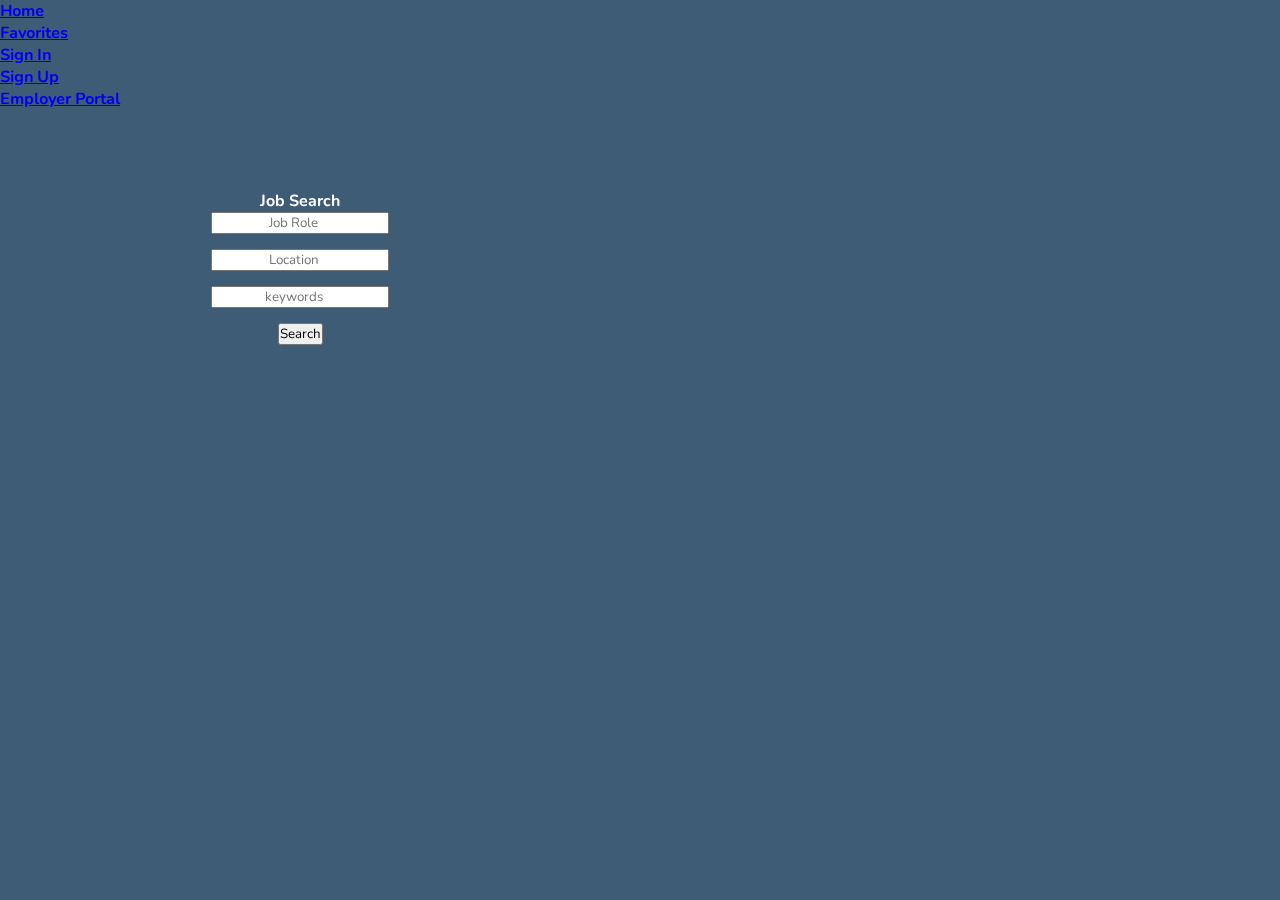
<file: index.html>
<!DOCTYPE html>
<html lang="en">
    <head>
        <meta charset="UTF-8" />
        <meta name="viewport" content="width=device-width, initial-scale=1.0" />
        <title>Employment Encoder</title>
        <link
            href="https://cdn.jsdelivr.net/npm/bootstrap@5.3.2/dist/css/bootstrap.min.css"
            rel="stylesheet"
            integrity="sha384-T3c6CoIi6uLrA9TneNEoa7RxnatzjcDSCmG1MXxSR1GAsXEV/Dwwykc2MPK8M2HN"
            crossorigin="anonymous"
        />
        <link rel="stylesheet" href="./styles/style.css" />
        <link rel="preconnect" href="https://fonts.googleapis.com" />
        <link rel="preconnect" href="https://fonts.gstatic.com" crossorigin />
        <link rel="preconnect" href="https://fonts.googleapis.com" />
        <link rel="preconnect" href="https://fonts.gstatic.com" crossorigin />
        <link href="https://fonts.googleapis.com/css2?family=Nunito&display=swap" rel="stylesheet" />
    </head>
    <body>
        <header>
            <nav class="navbar navbar-expand-lg fixed-top bg-body-tertiary">
                <div class="container-fluid">
                    <ul class="navbar-nav me-auto mb-2 mb-lg-0 nav-list" id="nav-items-lst">
                        <li class="nav-item">
                            <a class="nav-link active" aria-current="page" href="index.html">Home</a>
                        </li>
                        <li class="nav-item">
                            <a
                                class="nav-link active"
                                aria-current="page"
                                id="favorites-link"
                                href="./pages/favorites.html"
                                >Favorites</a
                            >
                        </li>

                        <li class="nav-item">
                            <a class="nav-link active" aria-current="page" href="./pages/signin.html" id="signin-link"
                                >Sign In</a
                            >
                        </li>
                        <li class="nav-item" id="signup-lst">
                            <a class="nav-link active" aria-current="page" href="./pages/signup.html" id="signup-link"
                                >Sign Up</a
                            >
                        </li>
                        <li class="nav-item">
                            <a class="nav-link active" aria-current="page" href="./pages/company.html"
                                >Employer Portal</a
                            >
                        </li>
                    </ul>
                </div>
            </nav>
        </header>
        <div class="job-posts">
            <section class="job-search-container">
                <form class="d-flex search-jobs-form" role="search" id="search-jobs-form">
                    <h4>Job Search</h4>
                    <input
                        class="form-control me-2"
                        type="search"
                        placeholder="Job Role"
                        aria-label="Search"
                        id="role-search-input"
                    />
                    <input
                        class="form-control me-2"
                        type="search"
                        placeholder="Location"
                        aria-label="Search"
                        id="location-search-input"
                    />
                    <input
                        class="form-control me-2"
                        type="search"
                        placeholder="keywords"
                        aria-label="Search"
                        id="keywords-search-input"
                    />
                    <button class="btn btn-primary" type="submit">Search</button>
                </form>
            </section>
            <section id="jobs-list-container" class="jobs-list-container"></section>
            <section id="jobs-view-conainer" class="jobs-view-conainer"></section>
        </div>
        <nav aria-label="Page navigation">
            <ul class="pagination justify-content-center"></ul>
        </nav>

        <script
            src="https://code.jquery.com/jquery-3.4.1.slim.min.js"
            integrity="sha384-J6qa4849blE2+poT4WnyKhv5vZF5SrPo0iEjwBvKU7imGFAV0wwj1yYfoRSJoZ+n"
            crossorigin="anonymous"
        ></script>
        <script
            src="https://cdn.jsdelivr.net/npm/popper.js@1.16.0/dist/umd/popper.min.js"
            integrity="sha384-Q6E9RHvbIyZFJoft+2mJbHaEWldlvI9IOYy5n3zV9zzTtmI3UksdQRVvoxMfooAo"
            crossorigin="anonymous"
        ></script>
        <script
            src="https://cdn.jsdelivr.net/npm/bootstrap@4.4.1/dist/js/bootstrap.min.js"
            integrity="sha384-wfSDF2E50Y2D1uUdj0O3uMBJnjuUD4Ih7YwaYd1iqfktj0Uod8GCExl3Og8ifwB6"
            crossorigin="anonymous"
        ></script>
        <script src="./scripts/script.js" type="module"></script>
        <script src="./scripts/signout.js"></script>
        <script src="./scripts/apply.js"></script>
    </body>
</html>
</file>
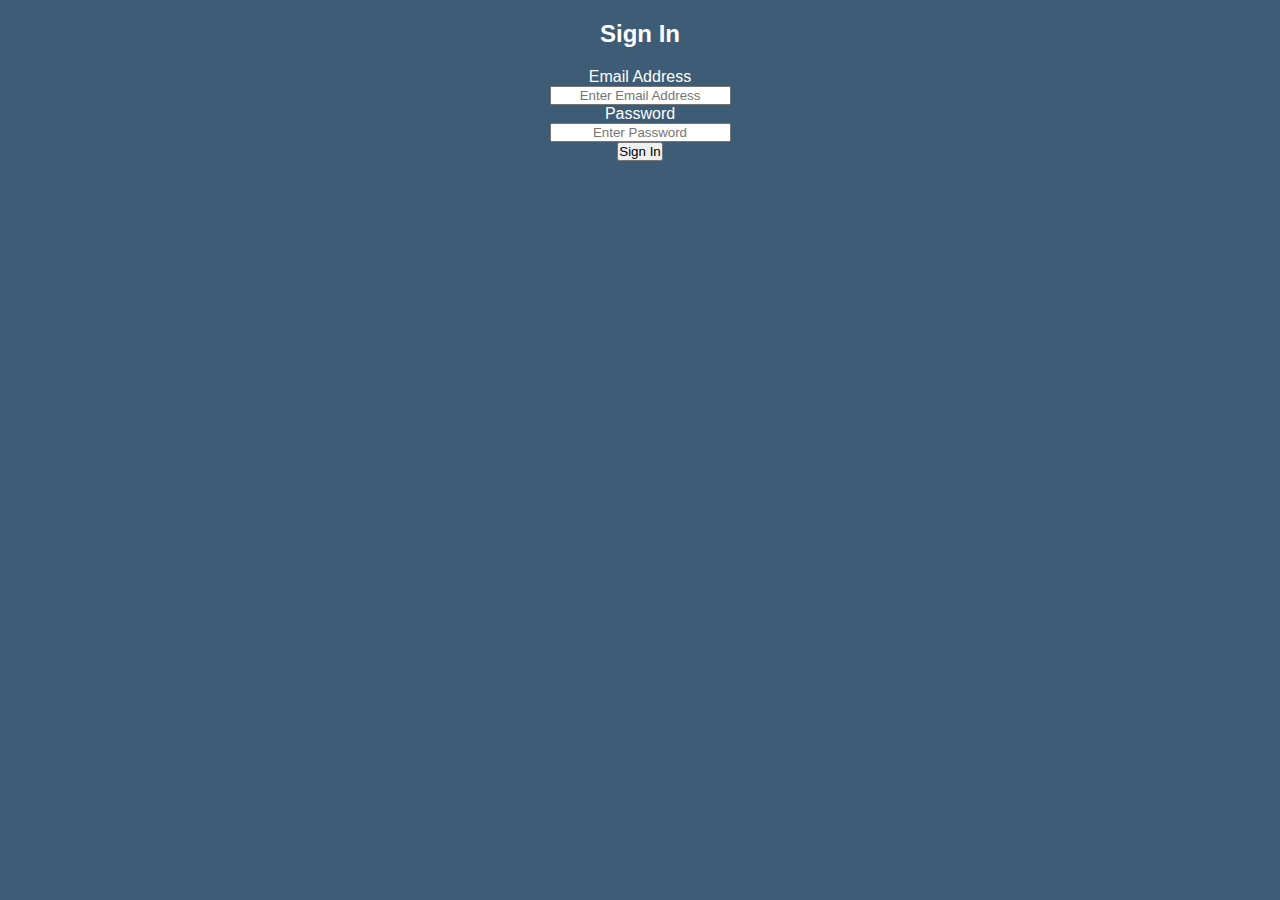
<file: pages/candidateBrowse.html>
<!DOCTYPE html>
<html lang="en">
    <head>
        <meta charset="UTF-8" />
        <meta name="viewport" content="width=device-width, initial-scale=1.0" />
        <title>Employment Encoder</title>
        <link
            href="https://cdn.jsdelivr.net/npm/bootstrap@5.3.2/dist/css/bootstrap.min.css"
            rel="stylesheet"
            integrity="sha384-T3c6CoIi6uLrA9TneNEoa7RxnatzjcDSCmG1MXxSR1GAsXEV/Dwwykc2MPK8M2HN"
            crossorigin="anonymous"
        />
        <link rel="stylesheet" href="../styles/style.css" />
    </head>
    <body>
        <header>
            <nav class="navbar navbar-expand-lg fixed-top bg-body-tertiary">
                <div class="container-fluid">
                    <ul class="navbar-nav me-auto mb-2 mb-lg-0 nav-list" id="companyNavBar">
                        <li class="nav-item">
                            <a class="nav-link active" aria-current="page" href="../pages/company.html">Company Home</a>
                        </li>
                        <li class="nav-item">
                            <a
                                class="nav-link active"
                                aria-current="page"
                                href="../pages/signupCompany.html"
                                id="compSigninLink"
                                >Sign Up</a
                            >
                        </li>
                        <li class="nav-item">
                            <a
                                class="nav-link active"
                                aria-current="page"
                                href="../pages/signinCompany.html"
                                id="compSignupLink"
                                >Sign In</a
                            >
                        </li>
                        <li class="nav-item">
                            <a class="nav-link active" aria-current="page" href="../index.html" id="compSignupLink"
                                >Candidate Portal</a
                            >
                        </li>
                    </ul>
                </div>
            </nav>
        </header>
        <div class="row job-posts">
            <section id="company-view-container" class="container col-3 company-view-container">
                <div class="card">
                    <div class="container p-3" id="companyDisplay"></div>
                    <div class="container justify-content-center p-3">
                        <a href="./JobForm.html" class="btn btn-primary" id="createJobBtn">Create Job</a>
                    </div>
                </div>
            </section>
            <section id="candidates-list-container" class="container col-4"></section>
            <section id="candidate-detail-container" class="container col-3"></section>
        </div>
        <nav aria-label="Page navigation">
            <ul class="pagination justify-content-center"></ul>
        </nav>

        <script
            src="https://code.jquery.com/jquery-3.4.1.slim.min.js"
            integrity="sha384-J6qa4849blE2+poT4WnyKhv5vZF5SrPo0iEjwBvKU7imGFAV0wwj1yYfoRSJoZ+n"
            crossorigin="anonymous"
        ></script>
        <script
            src="https://cdn.jsdelivr.net/npm/popper.js@1.16.0/dist/umd/popper.min.js"
            integrity="sha384-Q6E9RHvbIyZFJoft+2mJbHaEWldlvI9IOYy5n3zV9zzTtmI3UksdQRVvoxMfooAo"
            crossorigin="anonymous"
        ></script>
        <script
            src="https://cdn.jsdelivr.net/npm/bootstrap@4.4.1/dist/js/bootstrap.min.js"
            integrity="sha384-wfSDF2E50Y2D1uUdj0O3uMBJnjuUD4Ih7YwaYd1iqfktj0Uod8GCExl3Og8ifwB6"
            crossorigin="anonymous"
        ></script>
        <script src="../scripts/candidateBrowse.js"></script>
        <script src="../scripts/pageSignout.js"></script>
    </body>
</html>
</file>
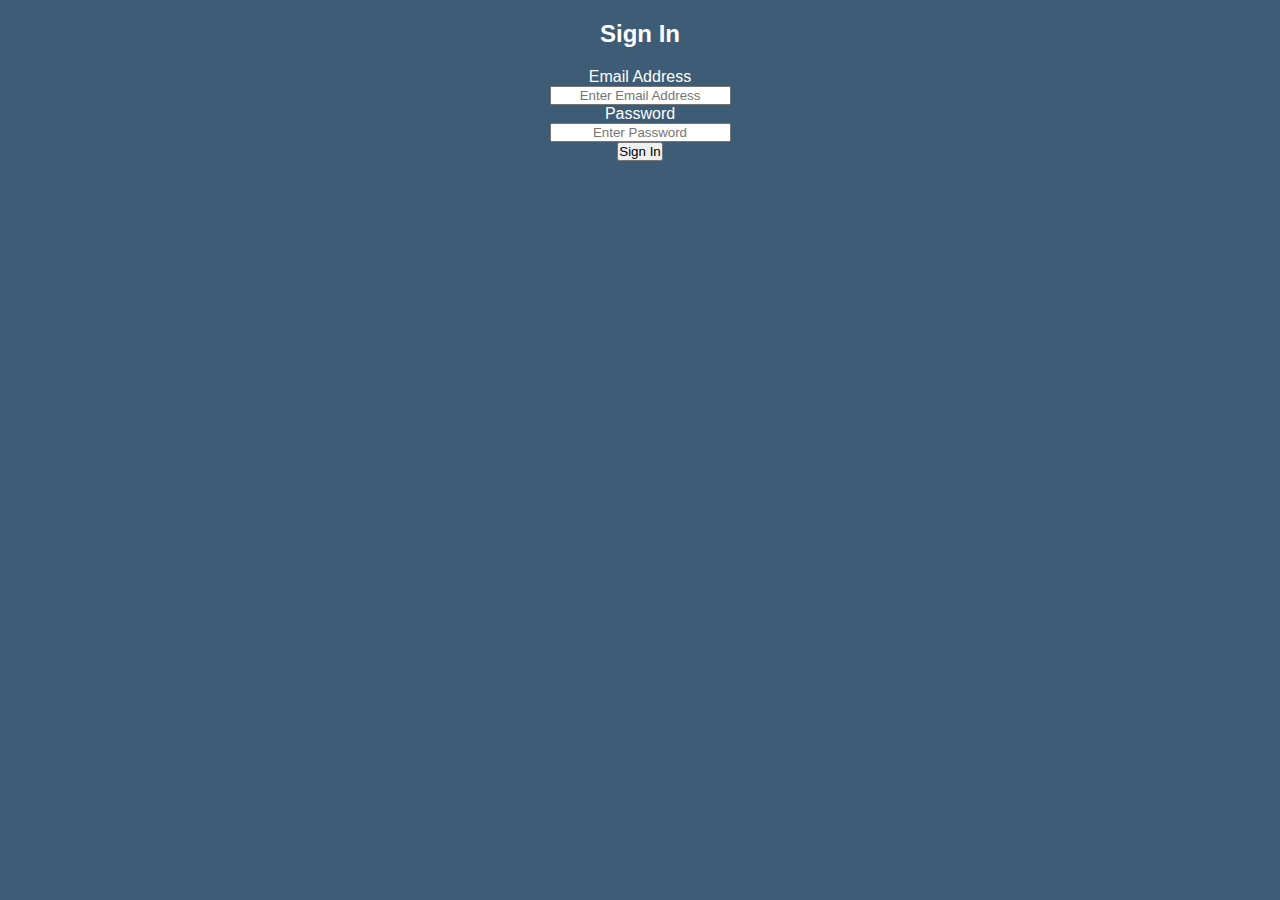
<file: pages/company.html>
<!DOCTYPE html>
<html lang="en">
    <head>
        <meta charset="UTF-8" />
        <meta name="viewport" content="width=device-width, initial-scale=1.0" />
        <title>Employment Encoder</title>
        <link
            href="https://cdn.jsdelivr.net/npm/bootstrap@5.3.2/dist/css/bootstrap.min.css"
            rel="stylesheet"
            integrity="sha384-T3c6CoIi6uLrA9TneNEoa7RxnatzjcDSCmG1MXxSR1GAsXEV/Dwwykc2MPK8M2HN"
            crossorigin="anonymous"
        />
        <link rel="stylesheet" href="../styles/style.css" />
    </head>
    <body>
        <header>
            <nav class="navbar navbar-expand-lg fixed-top bg-body-tertiary">
                <div class="container-fluid">
                    <ul class="navbar-nav me-auto mb-2 mb-lg-0 nav-list" id="companyNavBar">
                        <li class="nav-item">
                            <a class="nav-link active" aria-current="page" href="#">Home</a>
                        </li>
                        <li class="nav-item">
                            <a class="nav-link active" aria-current="page" href="../pages/candidateBrowse.html"
                                >Browse Candidates</a
                            >
                        </li>
                        <li class="nav-item">
                            <a
                                class="nav-link active"
                                aria-current="page"
                                href="../pages/signupCompany.html"
                                id="compSigninLink"
                                >Sign Up</a
                            >
                        </li>
                        <li class="nav-item">
                            <a
                                class="nav-link active"
                                aria-current="page"
                                href="../pages/signinCompany.html"
                                id="compSignupLink"
                                >Sign In</a
                            >
                        </li>
                        <li class="nav-item">
                            <a class="nav-link active" aria-current="page" href="../index.html" id="compSignupLink"
                                >Candidate Portal</a
                            >
                        </li>
                    </ul>
                </div>
            </nav>
        </header>
        <div id="mainView">
            <!-- <div class="job-posts row justify-content-center">
                <section id="company-view-container" class="container col-3 company-view-container">
                    <div class="card">
                        <div class="container" id="companyDisplay"></div>
                        <div class="container">
                            <a href="./JobForm.html" class="btn btn-primary" id="createJobBtn">Create Job</a>
                        </div>
                    </div>
                </section>
                <section id="jobs-list-container" class="container col-4"></section>
                <section id="job-detail-container" class="container col-3 job-dis"></section>
            </div> -->

            <div class="job-posts post-margin">
                <section id="company-view-container" class="job-search-container">
                    <div class="card">
                        <div class="container" id="companyDisplay"></div>
                        <div class="container">
                            <a href="./JobForm.html" class="btn btn-primary" id="createJobBtn">Create Job</a>
                        </div>
                    </div>
                </section>
                <section id="jobs-list-container" class="jobs-list-container"></section>
                <section id="job-detail-container" class="jobs-list-container"></section>
            </div>
            <nav aria-label="Page navigation">
                <ul class="pagination justify-content-center"></ul>
            </nav>
        </div>

        <script
            src="https://code.jquery.com/jquery-3.4.1.slim.min.js"
            integrity="sha384-J6qa4849blE2+poT4WnyKhv5vZF5SrPo0iEjwBvKU7imGFAV0wwj1yYfoRSJoZ+n"
            crossorigin="anonymous"
        ></script>
        <script
            src="https://cdn.jsdelivr.net/npm/popper.js@1.16.0/dist/umd/popper.min.js"
            integrity="sha384-Q6E9RHvbIyZFJoft+2mJbHaEWldlvI9IOYy5n3zV9zzTtmI3UksdQRVvoxMfooAo"
            crossorigin="anonymous"
        ></script>
        <script
            src="https://cdn.jsdelivr.net/npm/bootstrap@4.4.1/dist/js/bootstrap.min.js"
            integrity="sha384-wfSDF2E50Y2D1uUdj0O3uMBJnjuUD4Ih7YwaYd1iqfktj0Uod8GCExl3Og8ifwB6"
            crossorigin="anonymous"
        ></script>
        <script src="../scripts/company.js"></script>
        <script src="../scripts/pageSignout.js"></script>
    </body>
</html>
</file>
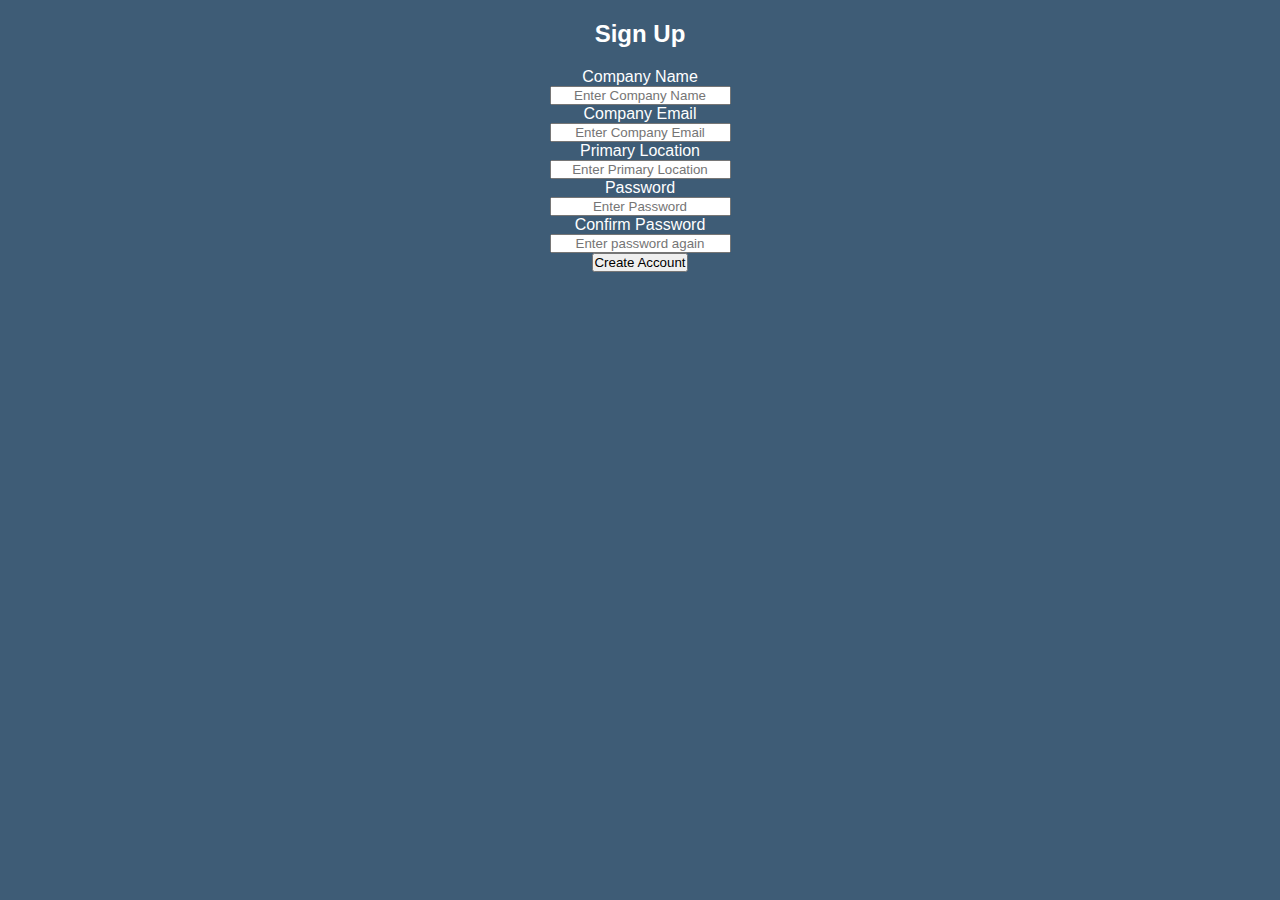
<file: pages/companySignup.html>
<!DOCTYPE html>
<html lang="en">
    <head>
        <meta charset="UTF-8" />
        <meta name="viewport" content="width=device-width, initial-scale=1.0" />
        <title>Company SignUp</title>
    </head>
    <link
        href="https://cdn.jsdelivr.net/npm/bootstrap@5.3.2/dist/css/bootstrap.min.css"
        rel="stylesheet"
        integrity="sha384-T3c6CoIi6uLrA9TneNEoa7RxnatzjcDSCmG1MXxSR1GAsXEV/Dwwykc2MPK8M2HN"
        crossorigin="anonymous"
    />
    <link rel="stylesheet" href="../styles/signupStyle.css" />
    <body>
        <h2>Sign Up</h2>
        <form id="companySignUpForm">
            <div class="mb-3">
                <label for="name" class="form-label">Company Name</label>
                <input type="text" class="form-control" id="name" placeholder="Enter Company Name" />
            </div>
            <div class="mb-3">
                <label for="email" class="form-label">Company Email</label>
                <input type="email" class="form-control" id="email" placeholder="Enter Company Email" />
            </div>
            <div class="mb-3">
                <label for="locations" class="form-label">Primary Location</label>
                <input type="text" class="form-control" id="locations" placeholder="Enter Primary Location" />
            </div>
            <div class="mb-3">
                <label for="password" class="form-label">Password</label>
                <input type="password" class="form-control" id="password" placeholder="Enter Password" />
            </div>
            <div class="mb-3">
                <label for="passwordConfirm" class="form-label">Confirm Password</label>
                <input type="password" class="form-control" id="passwordConfirm" placeholder="Enter password again" />
            </div>
            <button type="submit" class="btn btn-primary">Create Account</button>
        </form>
        <script src="../scripts/companySignup.js"></script>
    </body>
</html>
</file>
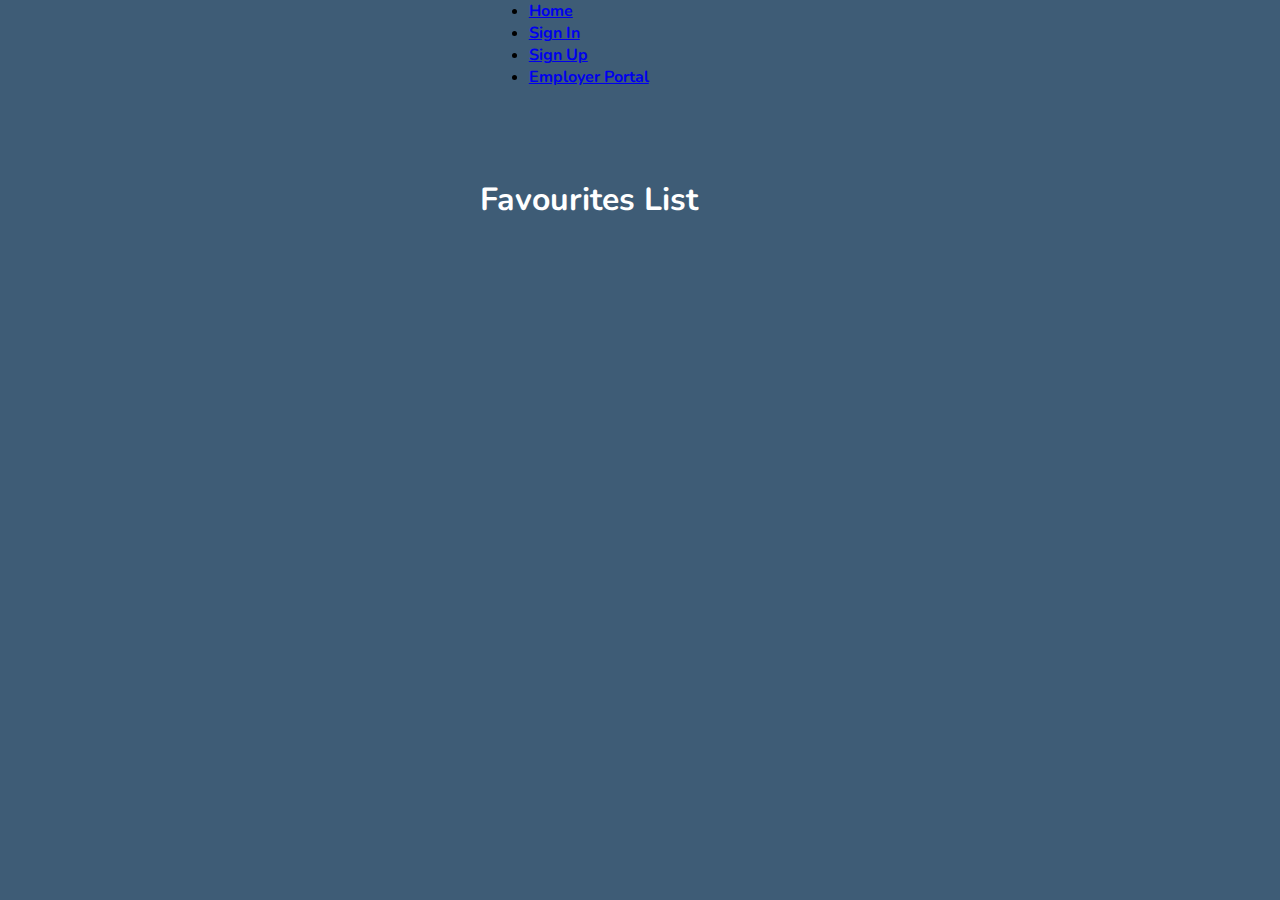
<file: pages/favorites.html>
<!DOCTYPE html>
<html lang="en">
    <head>
        <meta charset="UTF-8" />
        <meta name="viewport" content="width=device-width, initial-scale=1.0" />
        <title>Favourites</title>
        <link
            href="https://cdn.jsdelivr.net/npm/bootstrap@5.3.2/dist/css/bootstrap.min.css"
            rel="stylesheet"
            integrity="sha384-T3c6CoIi6uLrA9TneNEoa7RxnatzjcDSCmG1MXxSR1GAsXEV/Dwwykc2MPK8M2HN"
            crossorigin="anonymous"
        />
        <link rel="stylesheet" href="../styles/favorite.css" />
        <link href="https://fonts.googleapis.com/css2?family=Nunito&display=swap" rel="stylesheet" />
    </head>
    <body>
        <header>
            <nav class="navbar navbar-expand-lg fixed-top bg-body-tertiary">
                <div class="container-fluid">
                    <ul class="navbar-nav me-auto mb-2 mb-lg-0 nav-list" id="nav-items-lst">
                        <li class="nav-item">
                            <a class="nav-link active" aria-current="page" href="../index.html">Home</a>
                        </li>
                        <li class="nav-item">
                            <a class="nav-link active" aria-current="page" href="./signin.html" id="signin-link"
                                >Sign In</a
                            >
                        </li>
                        <li class="nav-item" id="signup-lst">
                            <a class="nav-link active" aria-current="page" href="./signup.html" id="signup-link"
                                >Sign Up</a
                            >
                        </li>
                        <li class="nav-item">
                            <a class="nav-link active" aria-current="page" href="./company.html">Employer Portal</a>
                        </li>
                    </ul>
                </div>
            </nav>
        </header>
        <h1>Favourites List</h1>
        <div class="job-posts">
            <section id="jobs-list-container" class="jobs-list-container"></section>
            <section id="jobs-view-conainer" class="jobs-view-conainer"></section>
        </div>
        <nav aria-label="Page navigation">
            <ul class="pagination justify-content-center"></ul>
        </nav>
        <script
            src="https://code.jquery.com/jquery-3.4.1.slim.min.js"
            integrity="sha384-J6qa4849blE2+poT4WnyKhv5vZF5SrPo0iEjwBvKU7imGFAV0wwj1yYfoRSJoZ+n"
            crossorigin="anonymous"
        ></script>
        <script
            src="https://cdn.jsdelivr.net/npm/popper.js@1.16.0/dist/umd/popper.min.js"
            integrity="sha384-Q6E9RHvbIyZFJoft+2mJbHaEWldlvI9IOYy5n3zV9zzTtmI3UksdQRVvoxMfooAo"
            crossorigin="anonymous"
        ></script>
        <script
            src="https://cdn.jsdelivr.net/npm/bootstrap@4.4.1/dist/js/bootstrap.min.js"
            integrity="sha384-wfSDF2E50Y2D1uUdj0O3uMBJnjuUD4Ih7YwaYd1iqfktj0Uod8GCExl3Og8ifwB6"
            crossorigin="anonymous"
        ></script>
        <script src="../scripts/favorites.js"></script>
        <script src="../scripts/pageSignout.js"></script>
        <script src="../scripts/apply.js"></script>
    </body>
</html>
</file>
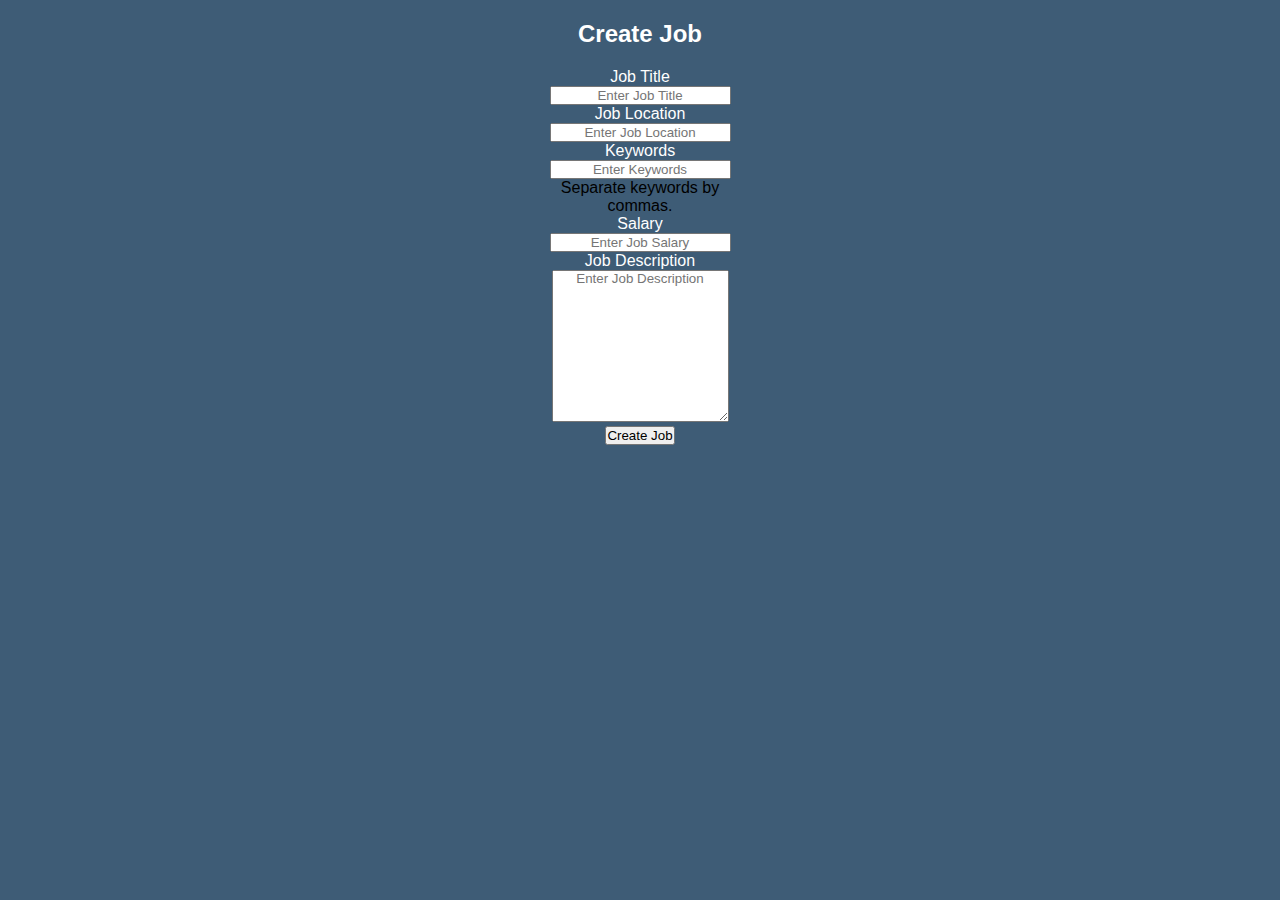
<file: pages/JobForm.html>
<!DOCTYPE html>
<html lang="en">
    <head>
        <meta charset="UTF-8" />
        <meta name="viewport" content="width=device-width, initial-scale=1.0" />
        <title>Create Job Form</title>
    </head>
    <link
        href="https://cdn.jsdelivr.net/npm/bootstrap@5.3.2/dist/css/bootstrap.min.css"
        rel="stylesheet"
        integrity="sha384-T3c6CoIi6uLrA9TneNEoa7RxnatzjcDSCmG1MXxSR1GAsXEV/Dwwykc2MPK8M2HN"
        crossorigin="anonymous"
    />
    <link rel="stylesheet" href="../styles/signupStyle.css" />
    <body>
        <h2>Create Job</h2>
        <form id="jobCreateForm">
            <div class="mb-3">
                <label for="name" class="form-label">Job Title</label>
                <input type="text" class="form-control" id="name" placeholder="Enter Job Title" required />
            </div>
            <div class="mb-3">
                <label for="location" class="form-label">Job Location</label>
                <input type="text" class="form-control" id="location" placeholder="Enter Job Location" required />
            </div>
            <div class="mb-3">
                <label for="keywords" class="form-label">Keywords</label>
                <input type="text" class="form-control" id="keywords" placeholder="Enter Keywords" />
                <div class="form-text">Separate keywords by commas.</div>
            </div>
            <div class="mb-3">
                <label for="pay" class="form-label">Salary</label>
                <input type="text" class="form-control" id="pay" placeholder="Enter Job Salary" />
            </div>
            <div class="mb-3">
                <label for="contents" class="form-label">Job Description</label>
                <!-- <input type="text" class="form-control" id="contents" placeholder="Enter Job Description" /> -->
                <textarea
                    id="contents"
                    class="form-control"
                    rows="10"
                    placeholder="Enter Job Description"
                    required
                ></textarea>
            </div>
            <button type="submit" class="btn btn-primary">Create Job</button>
        </form>
        <script src="../scripts/jobForm.js"></script>
    </body>
</html>
</file>
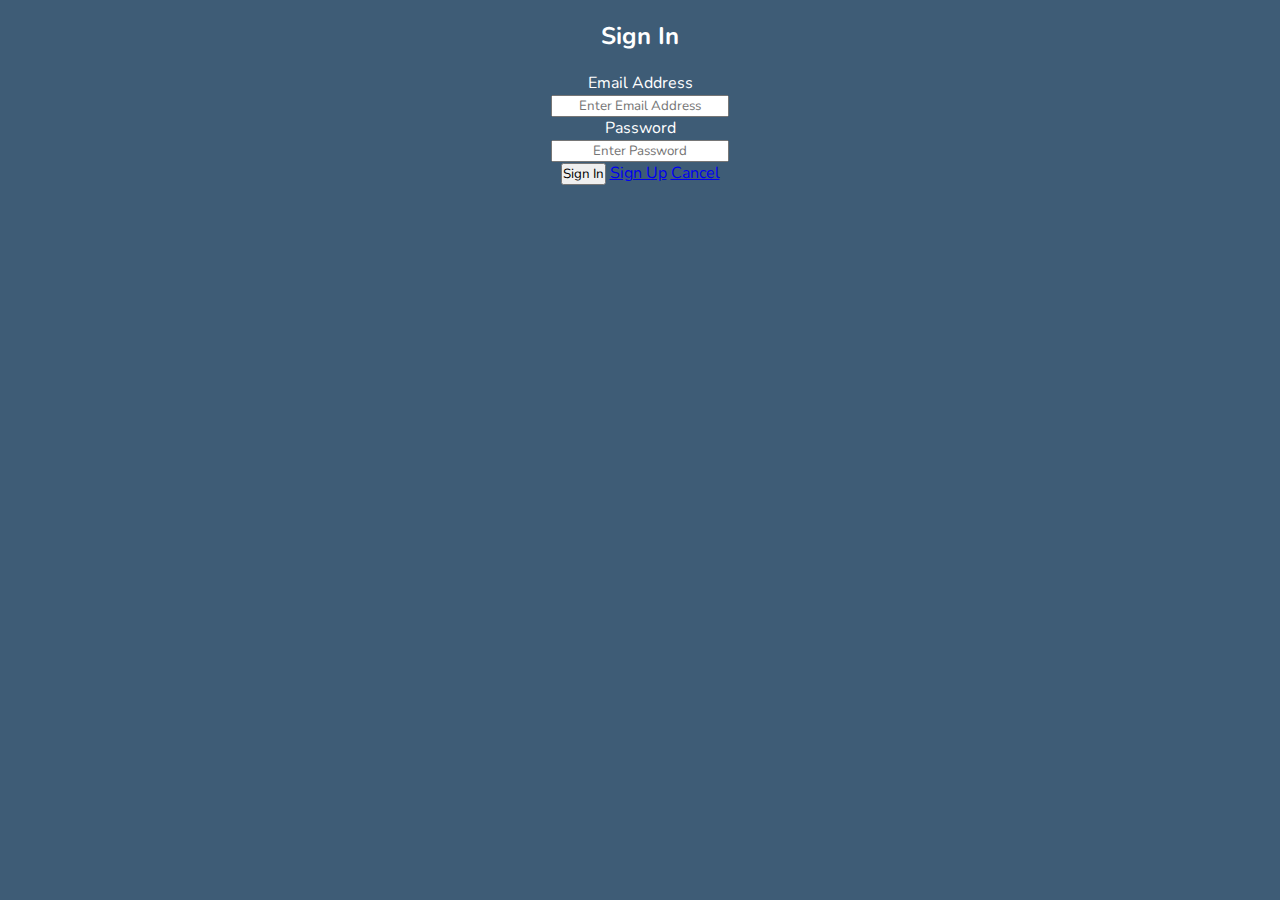
<file: pages/signin.html>
<!DOCTYPE html>
<html lang="en">
    <head>
        <meta charset="UTF-8" />
        <meta name="viewport" content="width=device-width, initial-scale=1.0" />
        <title>Candidate SignIn</title>
    </head>
    <link
        href="https://cdn.jsdelivr.net/npm/bootstrap@5.3.2/dist/css/bootstrap.min.css"
        rel="stylesheet"
        integrity="sha384-T3c6CoIi6uLrA9TneNEoa7RxnatzjcDSCmG1MXxSR1GAsXEV/Dwwykc2MPK8M2HN"
        crossorigin="anonymous"
    />
    <link rel="stylesheet" href="../styles/signupStyle.css" />
    <link href="https://fonts.googleapis.com/css2?family=Nunito&display=swap" rel="stylesheet" />
    <body>
        <h2>Sign In</h2>
        <form id="signInForm">
            <div class="mb-3">
                <label for="email" class="form-label">Email Address</label>
                <input type="email" class="form-control" id="email" placeholder="Enter Email Address" required />
            </div>
            <div class="mb-3">
                <label for="password" class="form-label">Password</label>
                <input type="password" class="form-control" id="password" placeholder="Enter Password" required />
            </div>
            <button type="submit" class="btn btn-primary">Sign In</button>
            <a class="btn btn-primary" href="./signup.html">Sign Up</a>
            <a class="btn btn-primary" href="../index.html">Cancel</a>
        </form>
        <script src="../scripts/signin.js"></script>
    </body>
</html>
</file>
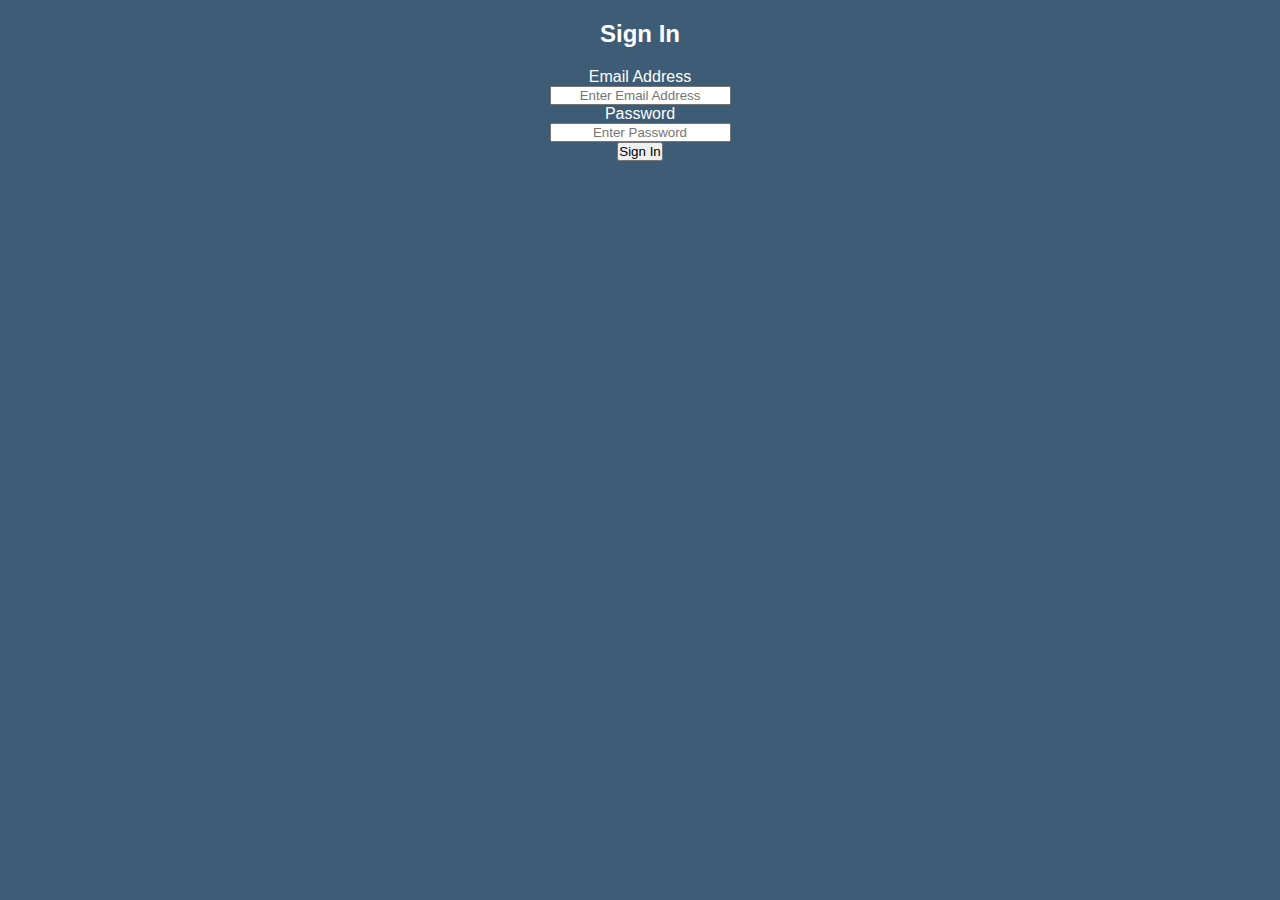
<file: pages/signinCompany.html>
<!DOCTYPE html>
<html lang="en">
    <head>
        <meta charset="UTF-8" />
        <meta name="viewport" content="width=device-width, initial-scale=1.0" />
        <title>Company SignIn</title>
    </head>
    <link
        href="https://cdn.jsdelivr.net/npm/bootstrap@5.3.2/dist/css/bootstrap.min.css"
        rel="stylesheet"
        integrity="sha384-T3c6CoIi6uLrA9TneNEoa7RxnatzjcDSCmG1MXxSR1GAsXEV/Dwwykc2MPK8M2HN"
        crossorigin="anonymous"
    />
    <link rel="stylesheet" href="../styles/signupStyle.css" />
    <body>
        <h2>Sign In</h2>
        <form id="signInCompanyForm">
            <div class="mb-3">
                <label for="email" class="form-label">Email Address</label>
                <input type="email" class="form-control" id="email" placeholder="Enter Email Address" />
            </div>
            <div class="mb-3">
                <label for="password" class="form-label">Password</label>
                <input type="password" class="form-control" id="password" placeholder="Enter Password" />
            </div>
            <button type="submit" class="btn btn-primary">Sign In</button>
        </form>
        <script src="../scripts/signinCompany.js"></script>
    </body>
</html>
</file>
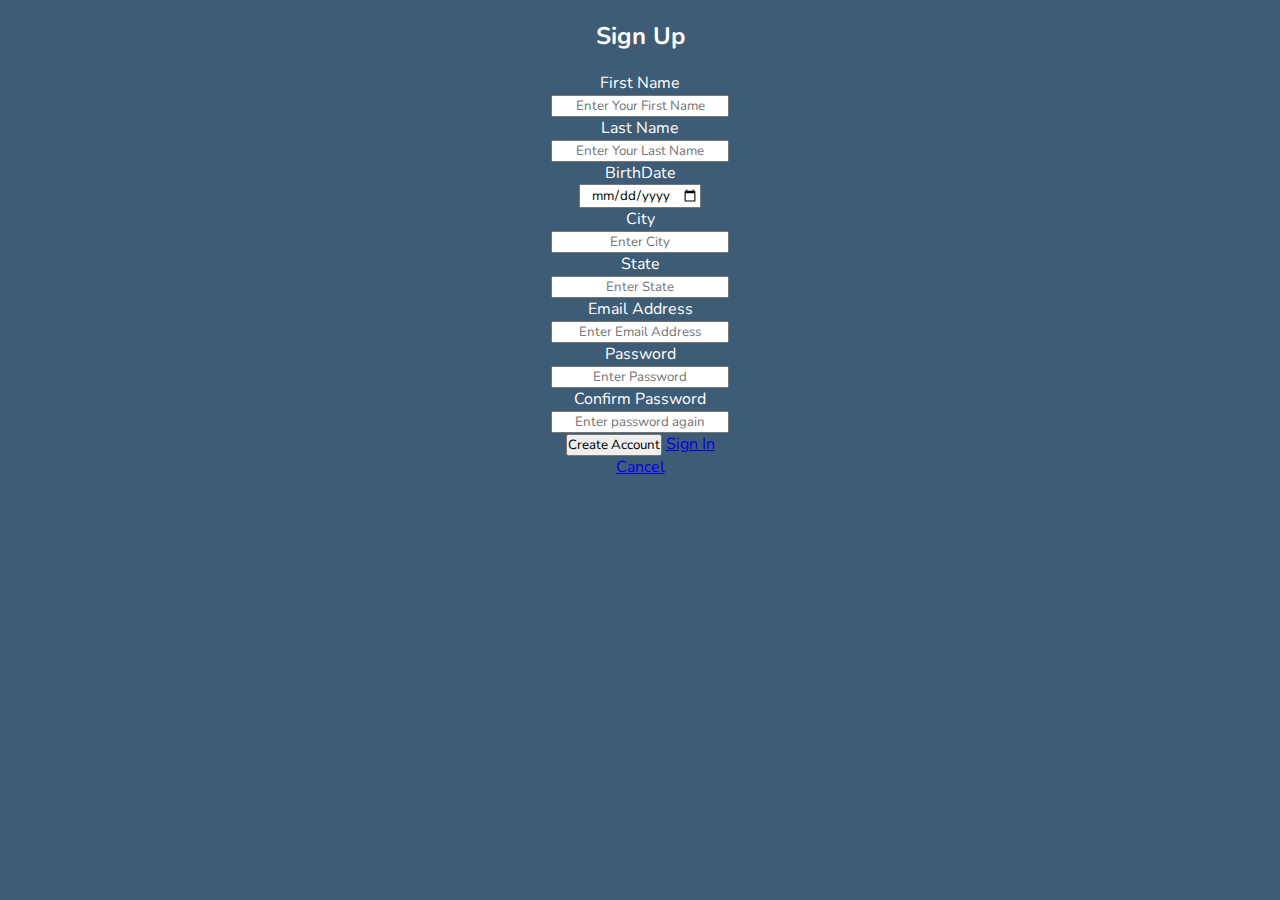
<file: pages/Signup.html>
<!DOCTYPE html>
<html lang="en">
    <head>
        <meta charset="UTF-8" />
        <meta name="viewport" content="width=device-width, initial-scale=1.0" />
        <title>Candidate SignUp</title>
    </head>
    <link
        href="https://cdn.jsdelivr.net/npm/bootstrap@5.3.2/dist/css/bootstrap.min.css"
        rel="stylesheet"
        integrity="sha384-T3c6CoIi6uLrA9TneNEoa7RxnatzjcDSCmG1MXxSR1GAsXEV/Dwwykc2MPK8M2HN"
        crossorigin="anonymous"
    />
    <link rel="stylesheet" href="../styles/signupStyle.css" />
    <link href="https://fonts.googleapis.com/css2?family=Nunito&display=swap" rel="stylesheet" />
    <body>
        <h2>Sign Up</h2>
        <form id="signUpForm">
            <div class="mb-3">
                <label for="firstName" class="form-label">First Name</label>
                <input type="text" class="form-control" id="firstName" placeholder="Enter Your First Name" required />
            </div>
            <div class="mb-3">
                <label for="lastName" class="form-label">Last Name</label>
                <input type="text" class="form-control" id="lastName" placeholder="Enter Your Last Name" required />
            </div>
            <div class="mb-3">
                <label for="dob" class="form-label">BirthDate</label>
                <input type="date" class="form-control" id="dob" required />
            </div>
            <div class="mb-3">
                <label for="city" class="form-label">City</label>
                <input type="text" class="form-control" id="city" placeholder="Enter City" required />
            </div>
            <div class="mb-3">
                <label for="state" class="form-label">State</label>
                <input type="text" class="form-control" id="state" placeholder="Enter State" required />
            </div>
            <div class="mb-3">
                <label for="email" class="form-label">Email Address</label>
                <input type="email" class="form-control" id="email" placeholder="Enter Email Address" required />
            </div>
            <div class="mb-3">
                <label for="password" class="form-label">Password</label>
                <input
                    type="password"
                    class="form-control"
                    id="password"
                    placeholder="Enter Password"
                    required
                    minlength="8"
                />
                <div class="mb-3">
                    <label for="passwordConfirm" class="form-label">Confirm Password</label>
                    <input
                        type="password"
                        class="form-control"
                        id="passwordConfirm"
                        placeholder="Enter password again"
                        required
                        minlength="8"
                    />
                </div>
            </div>
            <button type="submit" class="btn btn-primary">Create Account</button>
            <a class="btn btn-primary" href="./signin.html">Sign In</a>
            <a class="btn btn-primary" href="../index.html">Cancel</a>
        </form>
        <script src="../scripts/signup.js"></script>
    </body>
</html>
</file>
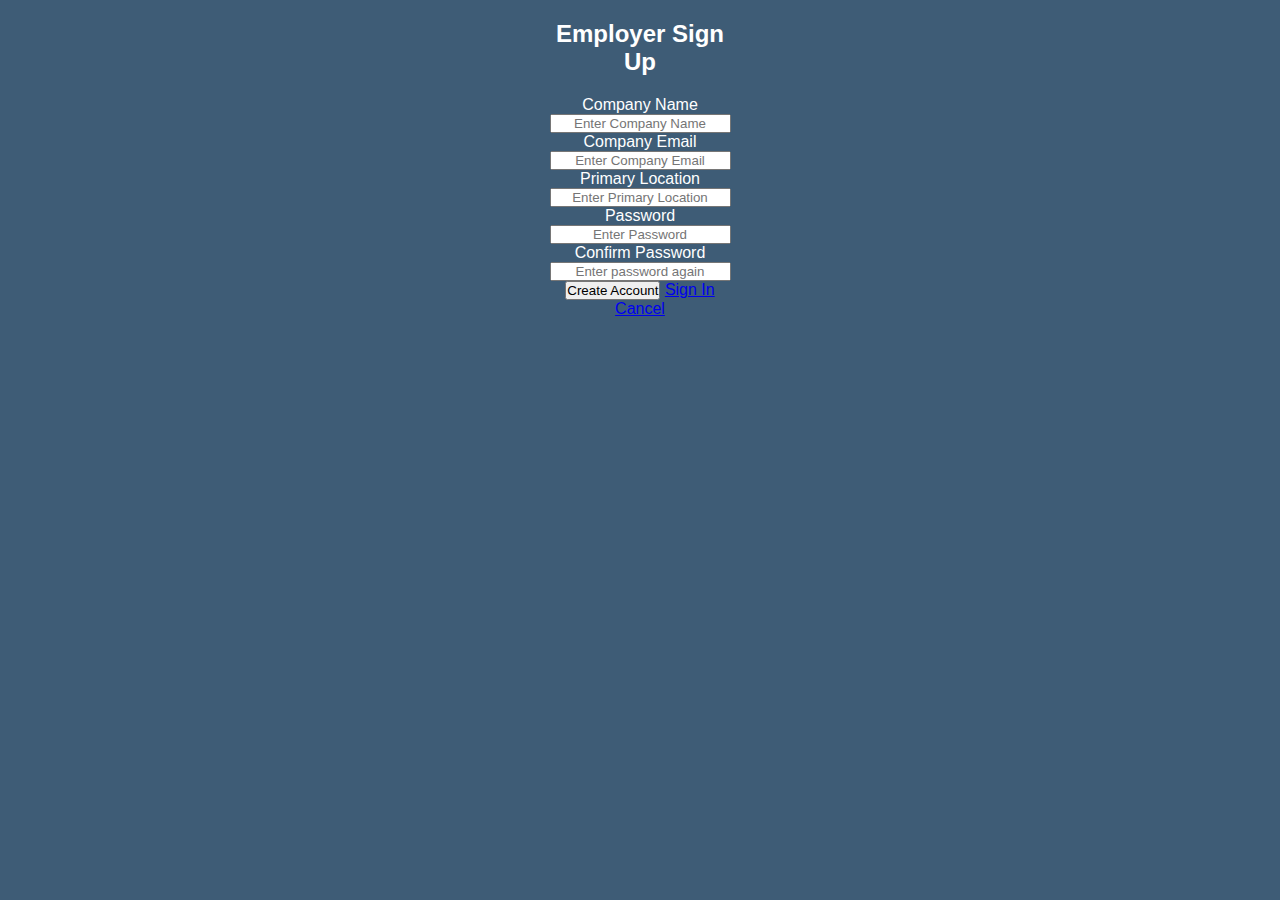
<file: pages/signupCompany.html>
<!DOCTYPE html>
<html lang="en">
    <head>
        <meta charset="UTF-8" />
        <meta name="viewport" content="width=device-width, initial-scale=1.0" />
        <title>Company SignUp</title>
    </head>
    <link
        href="https://cdn.jsdelivr.net/npm/bootstrap@5.3.2/dist/css/bootstrap.min.css"
        rel="stylesheet"
        integrity="sha384-T3c6CoIi6uLrA9TneNEoa7RxnatzjcDSCmG1MXxSR1GAsXEV/Dwwykc2MPK8M2HN"
        crossorigin="anonymous"
    />
    <link rel="stylesheet" href="../styles/signupStyle.css" />
    <body>
        <h2>Employer Sign Up</h2>
        <form id="companySignUpForm">
            <div class="mb-3">
                <label for="name" class="form-label">Company Name</label>
                <input type="text" class="form-control" id="name" placeholder="Enter Company Name" required />
            </div>
            <div class="mb-3">
                <label for="email" class="form-label">Company Email</label>
                <input type="email" class="form-control" id="email" placeholder="Enter Company Email" required />
            </div>
            <div class="mb-3">
                <label for="locations" class="form-label">Primary Location</label>
                <input type="text" class="form-control" id="locations" placeholder="Enter Primary Location" />
            </div>
            <div class="mb-3">
                <label for="password" class="form-label">Password</label>
                <input
                    type="password"
                    class="form-control"
                    id="password"
                    placeholder="Enter Password"
                    required
                    minlength="8"
                />
            </div>
            <div class="mb-3">
                <label for="passwordConfirm" class="form-label">Confirm Password</label>
                <input
                    type="password"
                    class="form-control"
                    id="passwordConfirm"
                    placeholder="Enter password again"
                    required
                    minlength="8"
                />
            </div>
            <div>
                <button type="submit" class="btn btn-primary">Create Account</button>
                <a class="btn btn-primary" href="./signinCompany.html">Sign In</a>
                <a class="btn btn-primary" href="../index.html">Cancel</a>
            </div>
        </form>
        <script src="../scripts/companySignup.js"></script>
    </body>
</html>
</file>
<file: styles/style.css>
* {
    box-sizing: border-box;
    margin: 0;
    padding: 0;
    font-family: "Nunito", sans-serif;
}

body {
    background-color: #3e5c76;
}

.job-posts {
    display: flex;
    justify-content: center;
    margin-right: 20px;
}

.navbar {
    margin-bottom: 30px;
}

.nav-list {
    margin: 0 auto;
    font-weight: bold;
}

.card {
    margin-left: 0;
    margin-bottom: 10px;
}

.jobs-view-conainer {
    position: fixed;

    right: 50px;
    /* scrolling */
    height: 100%;
    overflow-y: auto;
}

.jobs-view-conainer .card {
    padding: 30px;
}

.navbar {
    margin: 0 auto;

    display: flex;
    flex-direction: column;
    padding: 0;
}

.job-posts {
    margin-top: 80px;
    display: flex;
    justify-content: space-around;
    width: 76%;
}

.search-jobs-form {
    position: fixed;
    left: 100px;
    display: flex;
    flex-direction: column;
    align-items: start;
    width: 400px;
}

.search-jobs-form {
    margin-bottom: 10px;
    align-items: center;
}

.search-jobs-form input {
    margin-bottom: 15px;
    text-align: center;
}

.fav-img:hover {
    cursor: pointer;
}

h4 {
    color: white;
}

.company-view-container {
    margin-left: 30px;
}

.card {
    padding: 20px;
}

.post-margin {
    margin-left: 500px;
}

.post-margin section {
    margin-right: 100px;
}
</file>
<file: styles/signupStyle.css>
* {
    box-sizing: border-box;
    margin: 0;
    padding: 0;
    font-family: 'Nunito', sans-serif;
}


body {
    width: 15%;
    margin: 0 auto;
    text-align: center;
    background-color: #3e5c76;
    
}

label {
    color: white;
}

h2 {
    margin-bottom: 20px;
    margin-top: 20px;
    color: white;
}

.form-control {
    text-align: center;
}
</file>
<file: styles/favorite.css>
* {
    box-sizing: border-box;
    margin: 0;
    padding: 0;
    font-family: "Nunito", sans-serif;
}

body {
    width: 92%;
    display: flex;
    flex-direction: column;
    align-items: center;
    background-color: #3e5c76;
}

.navbar {
    margin-bottom: 30px;
}

.nav-list {
    margin: 0 auto;
    font-weight: bold;
}

.job-posts {
    display: flex;
    justify-content: center;
    margin-right: 20px;
}

.card {
    margin-left: 0;
    margin-bottom: 10px;
}

.jobs-view-conainer {
    position: fixed;

    right: 150px;
    /* scrolling */
    height: 100%;
    overflow-y: auto;
}

.jobs-view-conainer .card {
    padding: 30px;
}

h1 {
    margin-bottom: 20px;
    margin-top: 60px;
    color: white;
}

.fav-img:hover {
    cursor: pointer;
}
</file>
